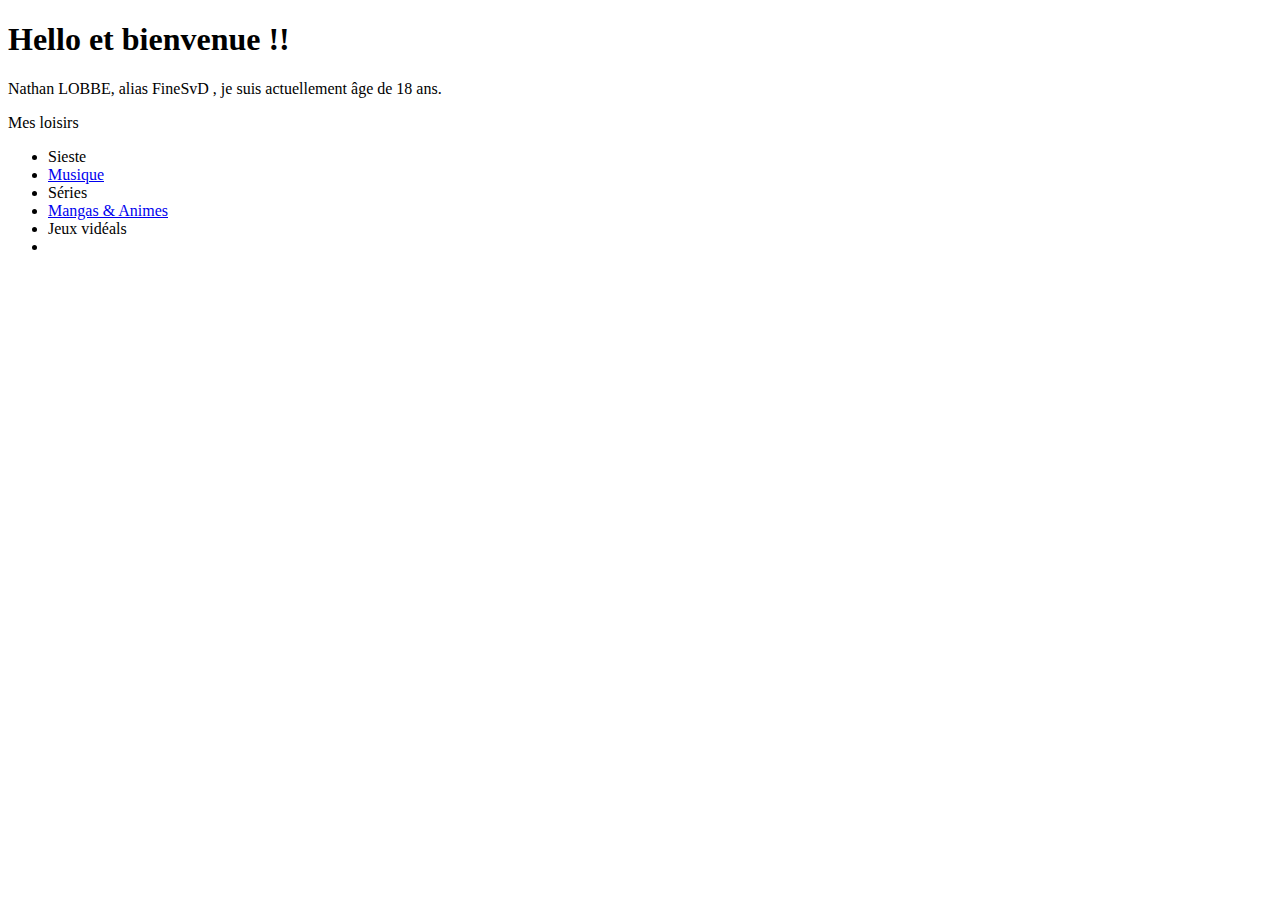
<file: index.html>
<!DOCTYPE html>
<html>
  <head>
      <meta charset="utf-8" />
      <title>Bienvenue</title>
  </head>
  <body>
		<p> <h1> Hello et bienvenue !! </h1> </p>
		<p> Nathan LOBBE, alias  FineSvD , je suis actuellement âge de 18 ans. </p>
		<p> Mes loisirs </p>
			<ul>

				<li> Sieste </li>
				<li> <a href="page1.html"> Musique </a> </li>
				<li> Séries </li>
				<li> <a href="page2.html">  Mangas & Animes </a> </li>
				<li> Jeux vidéals </li>
        <li><a href="sow_page.html"></a></li>

			</ul>
  </body>
	<footer>
	</footer>
</html>
</file>
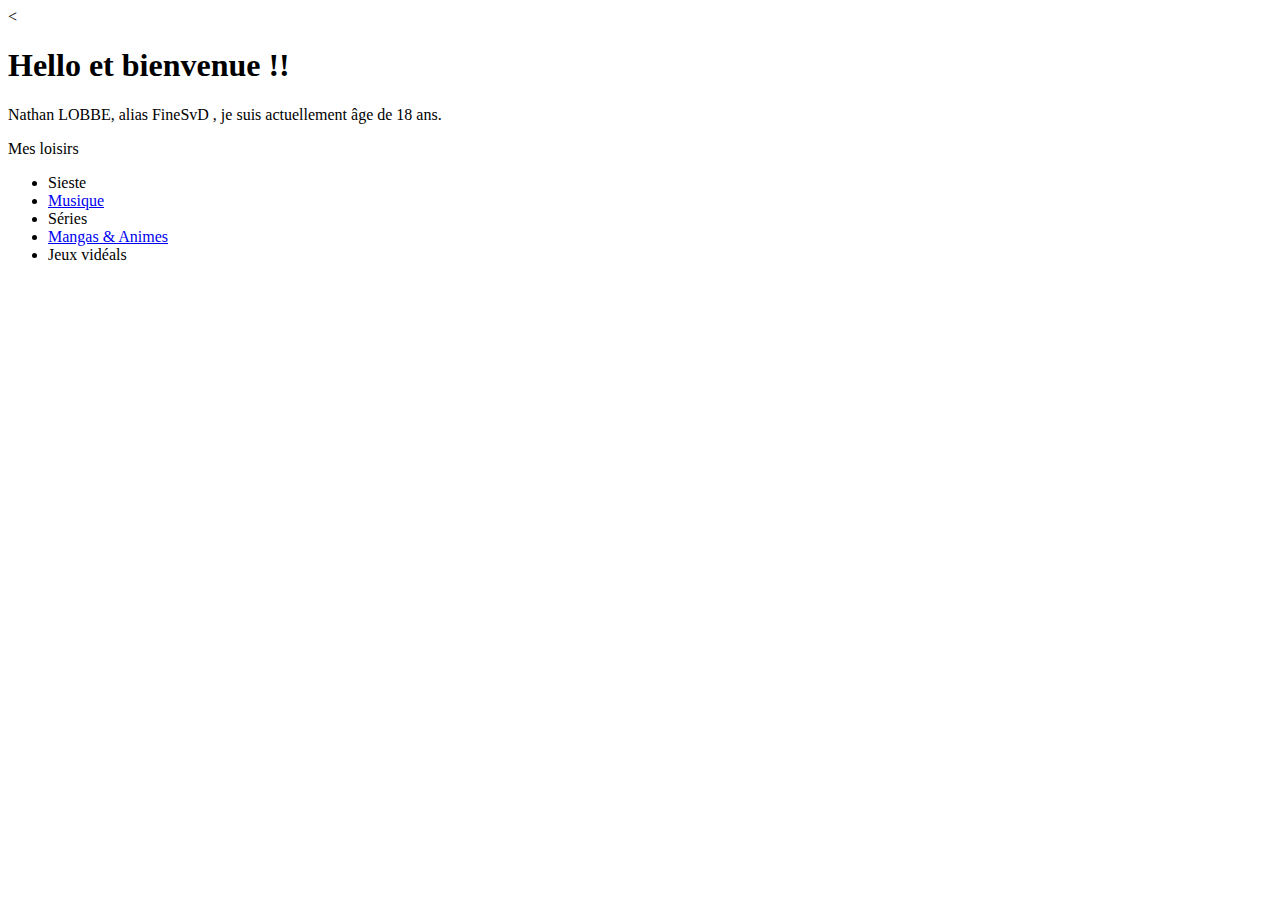
<file: Accueil.html>
<<!DOCTYPE html>
<html>


    <head>
        <meta charset="utf-8" />
        <title>Bienvenue</title>
    </head>

    <body>
	
	
		<p> <h1> Hello et bienvenue !! </h1> </p>

		<p> Nathan LOBBE, alias  FineSvD , je suis actuellement âge de 18 ans. </p>
		<p> Mes loisirs </p>
			<ul> 
				<li> Sieste </li>
				<li> <a href="page1.html"> Musique </a> </li>
				<li> Séries </li>
				<li> <a href="page2.html">  Mangas & Animes </a> </li> 
				<li> Jeux vidéals </li>
			
			</ul>

    </body>
	
	
	<footer>
	
	
	
	</footer>
	
	
	
</html>
</file>
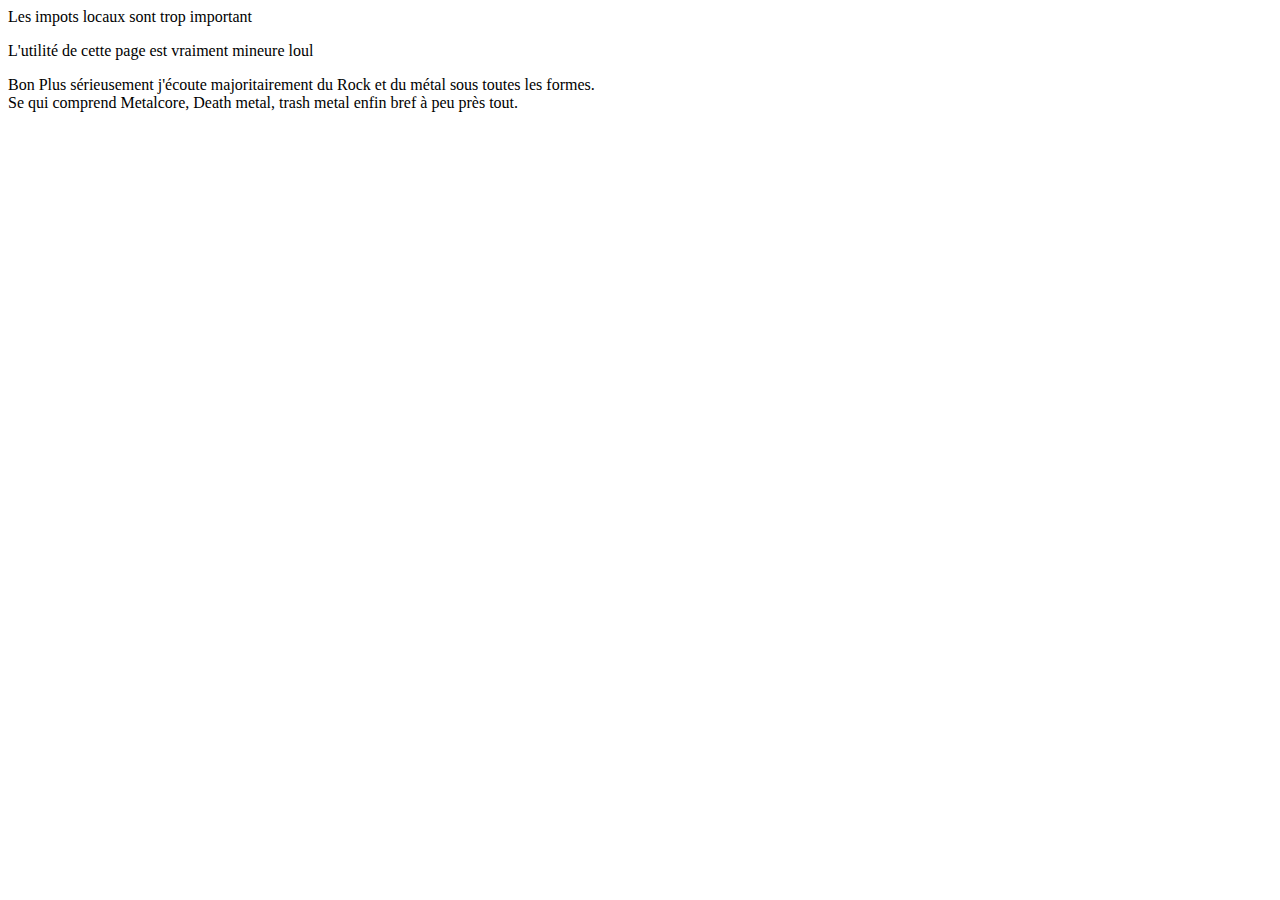
<file: page1.html>
<html>
    <head>
        <meta charset="utf-8" />
        <title> Musique</title>
    </head>

    <body>
		<p> Les impots locaux sont trop important </p>
	        <p> L'utilité de cette page est vraiment mineure loul </p>
	    	<p> Bon Plus sérieusement j'écoute majoritairement du Rock et du métal sous toutes les formes.
	    </br> Se qui comprend Metalcore, Death metal, trash metal enfin bref à peu près tout.</p>
    </body>
	
	
	<footer>
	
	
	
	</footer>
	
	
	
</html>
</file>
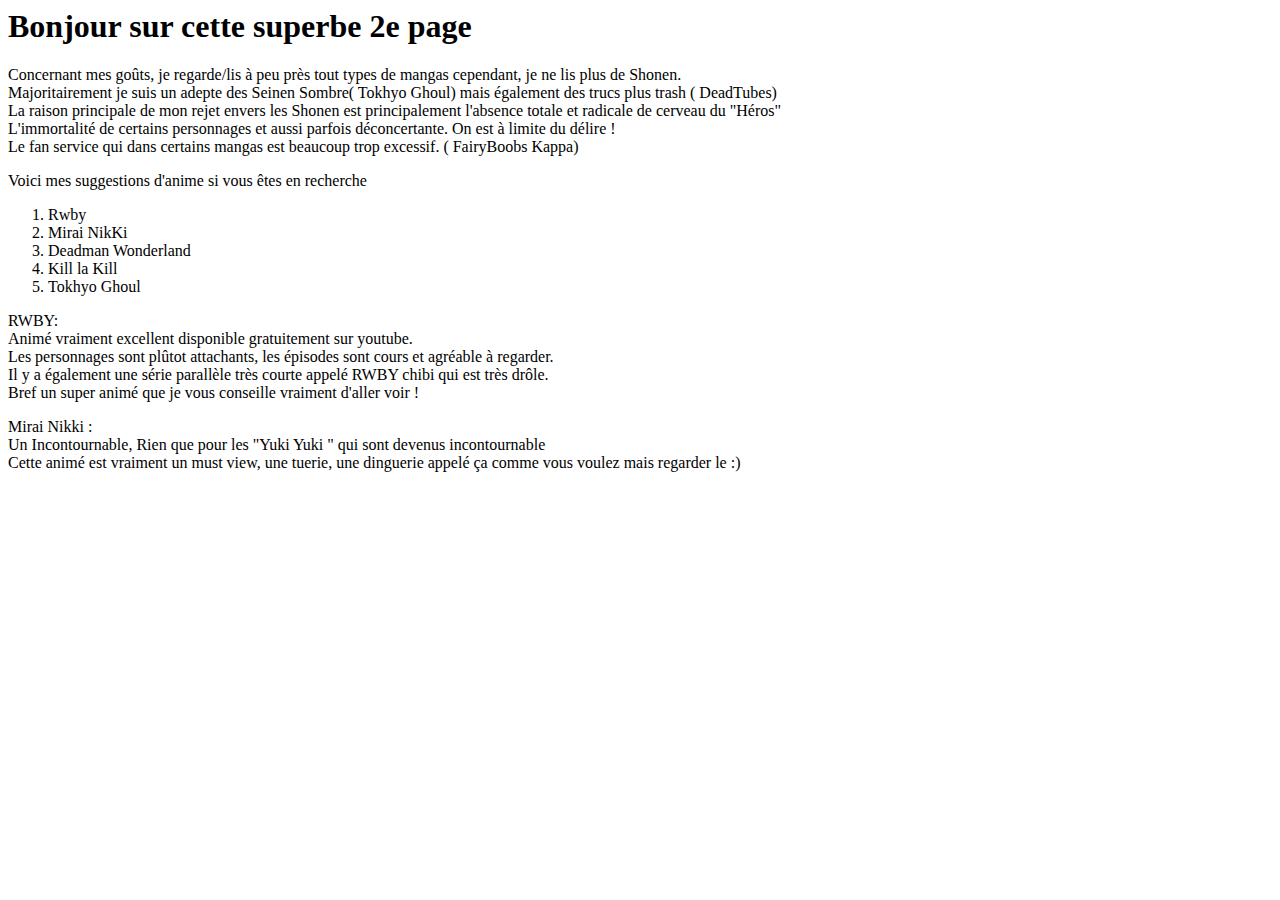
<file: page2.html>
<html>
    <head>
        <meta charset="utf-8" />
        <title> Mangas et animé</title>
    </head>

    <body>
		<p> <h1> Bonjour sur cette superbe 2e page </h1> </p>
		<p> Concernant mes goûts, je regarde/lis à peu près tout types de mangas cependant, je ne lis plus de Shonen.</br>
			Majoritairement je suis un adepte des Seinen Sombre( Tokhyo Ghoul) mais également des trucs plus trash ( DeadTubes) </br>
			La raison principale de mon rejet envers les Shonen est principalement l'absence totale et radicale de cerveau du "Héros" </br>
			L'immortalité de certains personnages et aussi parfois déconcertante. On est à limite du délire ! </br>
			Le fan service qui dans certains mangas est beaucoup trop excessif. ( FairyBoobs Kappa) </br>
			

		<p> Voici mes suggestions d'anime si vous êtes en recherche  </p>
		<ol>
			<li> Rwby
			<li> Mirai NikKi
			<li> Deadman Wonderland
			<li> Kill la Kill
			<li> Tokhyo Ghoul 
		</ol>
		<p> RWBY: </br> 
		 Animé vraiment excellent disponible gratuitement sur youtube.</br>
		 Les personnages sont plûtot attachants, les épisodes sont cours et agréable à regarder.</br>
		 Il y a également une série parallèle très courte appelé RWBY chibi qui est très drôle. </br>
		 Bref un super animé que je vous conseille vraiment d'aller voir !
		 </p>
		 
		<p> Mirai Nikki : </br>
		Un Incontournable, Rien que pour les "Yuki Yuki " qui sont devenus incontournable </br>
		Cette animé est vraiment un must view, une tuerie, une dinguerie appelé ça comme vous voulez mais regarder le :)
		</p>
		
		
		
		
		
    </body>
	
	
	<footer>
	
	
	
	</footer>
	
	
	
</html>
</file>
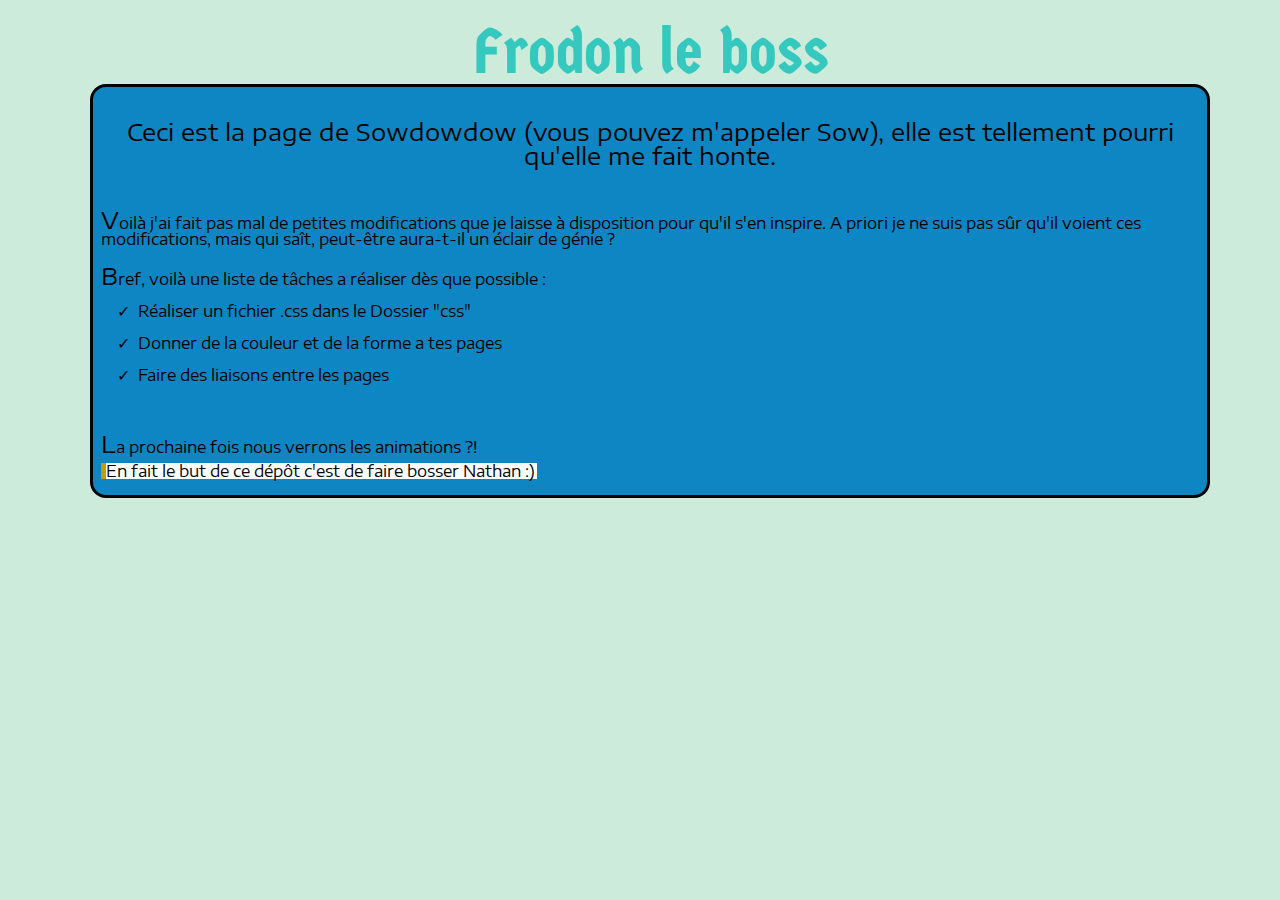
<file: sow_page.html>
<!DOCTYPE html>
<html>
  <head>
    <meta charset="utf-8">
    <link href="https://fonts.googleapis.com/css?family=Encode+Sans+Expanded|Germania+One" rel="stylesheet">
    <link rel="stylesheet" href="css/reset.css">
    <link rel="stylesheet" href="css/simplegrid.css">
    <link rel="stylesheet" href="css/sow_style.css">
    <title>Frodon le boss</title>
  </head>
  <body>
    <div class="grid grid-pad">
      <header>
        <h1 class="centre">Frodon le boss</h1>
      </header>
      <div class="col-1-1">
        <main>
          <h3>Ceci est la page de Sowdowdow (vous pouvez m'appeler Sow), elle est tellement pourri qu'elle me fait honte.</h3>
          <!-- Utiliser des ID se révèlera utile pour numéroter les articles -->
          <article id="0">
            <p>Voilà j'ai fait pas mal de petites modifications que je laisse à disposition pour qu'il s'en inspire. A priori je ne suis pas sûr qu'il voient ces modifications, mais qui saît, peut-être aura-t-il un éclair de génie ?</p>
            <p>Bref, voilà une liste de tâches a réaliser dès que possible :
              <ul>
                <li>Réaliser un fichier .css dans le Dossier "css"</li>
                <li>Donner de la couleur et de la forme a tes pages</li>
                <li>Faire des liaisons entre les pages</li>
              </ul>
            </p>
            <p>La prochaine fois nous verrons les animations ?!</p>
            <p class="note">En fait le but de ce dépôt c'est de faire bosser Nathan :)</p>
          </article>
        </main>
      </div>
  </body>
</html>
</file>
<file: css/simplegrid.css>
/*
  Simple Grid
  Project Page - http://thisisdallas.github.com/Simple-Grid/
  Author - Dallas Bass
  Site - http://dallasbass.com
*/


[class*='grid'],
[class*='col-'],
[class*='mobile-'],
.grid:after {
	-webkit-box-sizing: border-box;
	-moz-box-sizing: border-box;
	box-sizing: border-box;	
}

[class*='col-'] {
	float: left;
  	min-height: 1px;
	padding-right: 20px; /* column-space */
}

[class*='col-'] [class*='col-']:last-child {
	padding-right: 0;
}

.grid {
	width: 100%;
	max-width: 1140px;
	min-width: 748px; /* when using padded grid on ipad in portrait mode, width should be viewport-width - padding = (768 - 20) = 748. actually, it should be even smaller to allow for padding of grid containing element */
	margin: 0 auto;
	overflow: hidden;
}

.grid:after {
	content: "";
	display: table;
	clear: both;
}

.grid-pad {
	padding-top: 20px;
	padding-left: 20px; /* grid-space to left */
	padding-right: 0; /* grid-space to right: (grid-space-left - column-space) e.g. 20px-20px=0 */
}

.push-right {
	float: right;
}

/* Content Columns */

.col-1-1 {
	width: 100%;
}
.col-2-3, .col-8-12 {
	width: 66.66%;
}

.col-1-2, .col-6-12 {
	width: 50%;
}

.col-1-3, .col-4-12 {
	width: 33.33%;
}

.col-1-4, .col-3-12 {
	width: 25%;
}

.col-1-5 {
	width: 20%;
}

.col-1-6, .col-2-12 {
	width: 16.667%;
}

.col-1-7 {
	width: 14.28%;
}

.col-1-8 {
	width: 12.5%;
}

.col-1-9 {
	width: 11.1%;
}

.col-1-10 {
	width: 10%;
}

.col-1-11 {
	width: 9.09%;
}

.col-1-12 {
	width: 8.33%
}

/* Layout Columns */

.col-11-12 {
	width: 91.66%
}

.col-10-12 {
	width: 83.333%;
}

.col-9-12 {
	width: 75%;
}

.col-5-12 {
	width: 41.66%;
}

.col-7-12 {
	width: 58.33%
}

/* Pushing blocks */

.push-2-3, .push-8-12 {
	margin-left: 66.66%;
}

.push-1-2, .push-6-12 {
	margin-left: 50%;
}

.push-1-3, .push-4-12 {
	margin-left: 33.33%;
}

.push-1-4, .push-3-12 {
	margin-left: 25%;
}

.push-1-5 {
	margin-left: 20%;
}

.push-1-6, .push-2-12 {
	margin-left: 16.667%;
}

.push-1-7 {
	margin-left: 14.28%;
}

.push-1-8 {
	margin-left: 12.5%;
}

.push-1-9 {
	margin-left: 11.1%;
}

.push-1-10 {
	margin-left: 10%;
}

.push-1-11 {
	margin-left: 9.09%;
}

.push-1-12 {
	margin-left: 8.33%
}

@media handheld, only screen and (max-width: 767px) {
	.grid {
		width: 100%;
		min-width: 0;
		margin-left: 0;
		margin-right: 0;
		padding-left: 20px; /* grid-space to left */
		padding-right: 10px; /* grid-space to right: (grid-space-left - column-space) e.g. 20px-10px=10px */
	}

	[class*='col-'] {
		width: auto;
		float: none;
		margin: 10px 0;
		padding-left: 0;
		padding-right: 10px; /* column-space */
	}

	[class*='col-'] [class*='col-'] {
		padding-right: 0;
	}

	/* Mobile Layout */

	[class*='mobile-col-'] {
		float: left;
		margin: 0 0 10px;
		padding-left: 0;
		padding-right: 10px; /* column-space */
		padding-bottom: 0;
	}

	.mobile-col-1-1 {
		width: 100%;
	}
	.mobile-col-2-3, .mobile-col-8-12 {
		width: 66.66%;
	}

	.mobile-col-1-2, .mobile-col-6-12 {
		width: 50%;
	}

	.mobile-col-1-3, .mobile-col-4-12 {
		width: 33.33%;
	}

	.mobile-col-1-4, .mobile-col-3-12 {
		width: 25%;
	}

	.mobile-col-1-5 {
		width: 20%;
	}

	.mobile-col-1-6, .mobile-col-2-12 {
		width: 16.667%;
	}

	.mobile-col-1-7 {
		width: 14.28%;
	}

	.mobile-col-1-8 {
		width: 12.5%;
	}

	.mobile-col-1-9 {
		width: 11.1%;
	}

	.mobile-col-1-10 {
		width: 10%;
	}

	.mobile-col-1-11 {
		width: 9.09%;
	}

	.mobile-col-1-12 {
		width: 8.33%
	}

	/* Layout Columns */

	.mobile-col-11-12 {
		width: 91.66%
	}

	.mobile-col-10-12 {
		width: 83.333%;
	}

	.mobile-col-9-12 {
		width: 75%;
	}

	.mobile-col-5-12 {
		width: 41.66%;
	}

	.mobile-col-7-12 {
		width: 58.33%
	}

	.hide-on-mobile {
		display: none !important;
		width: 0;
		height: 0;
	}
}
</file>
<file: css/sow_style.css>
html{
  background-color: rgb(204, 235, 219);
  font-family: 'Encode Sans Expanded', sans-serif;
}
h1{
  font-family: 'Germania One', cursive;
  /*taille de la police :    1em = 16px il me semble*/
  font-size: 4em;
  /*Je te conseil "color-picker" sur Atom, il est pratique (Ctrl+Alt+C)*/
  color: rgb(53, 200, 190);
  text-align: center;
}
h2{
  margin: 1em;
  font-size: 2em;
  text-align: center;
}
h3{
  margin: 1em;
  font-size: 1.5em;
  text-align: center;
}
h4{
  margin: 1em;
  font-size: 1.25em;
  text-align: center;
}
p{
  padding-top: 1em;
}
/*Un peu de style en augmentant la taille de la première lettre*/
p::first-letter{
  font-size: 1.5em;
}
li{
  margin: 1em;
}
li::before{
  padding-right: 0.5em;
  content: "✓"
}
.centre{
  text-align: center;
}
.note{
  border-left: solid rgb(201, 153, 10) 5px;
  padding-right: 0.1em;
  padding-top: 0em;
  background-color: rgb(255, 255, 255);
  margin-top: 0.5em;
  margin-bottom: 0.5em;
  /*"Coupe" l'élément avant la fin. évite que le Background blanc se propage jusqu'en bout de ligne*/
  display: inline-flex;
}
/*Modif des colonnes de simplegrid.css*/
[class*='col-']{
  background-color: rgb(14, 134, 195);
  border-radius: 1em;
  border: solid;
  padding: 0.5em;
}
</file>
